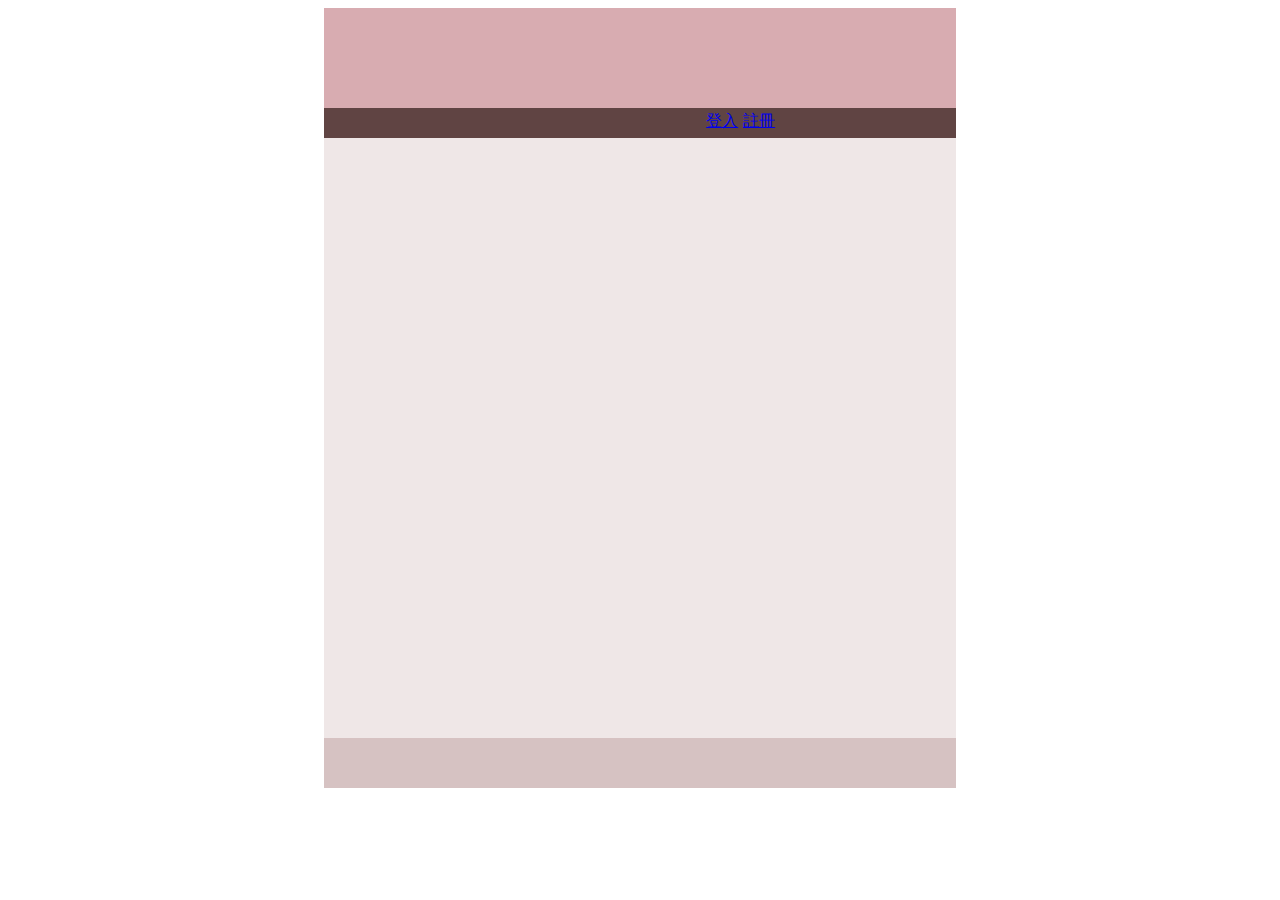
<file: member/src/main/resources/static/index.html>
<!DOCTYPE html>
<html>
<head>
<meta charset="utf-8">
<title>Insert title here</title>
<link rel="stylesheet" href="css/st1.css">
</head>
<body>
<div id="header"></div>
<div id="navigater">
	<div id="nav">
		<table width="30%" border="0">
			<tr>
				<td><a href="login.html">登入</a>
				<td><a href="/addMember">註冊</a>
		</table>
	</div>
</div>
<div id="content"></div>
<div id="footer"></div>
</body>
</html>
</file>
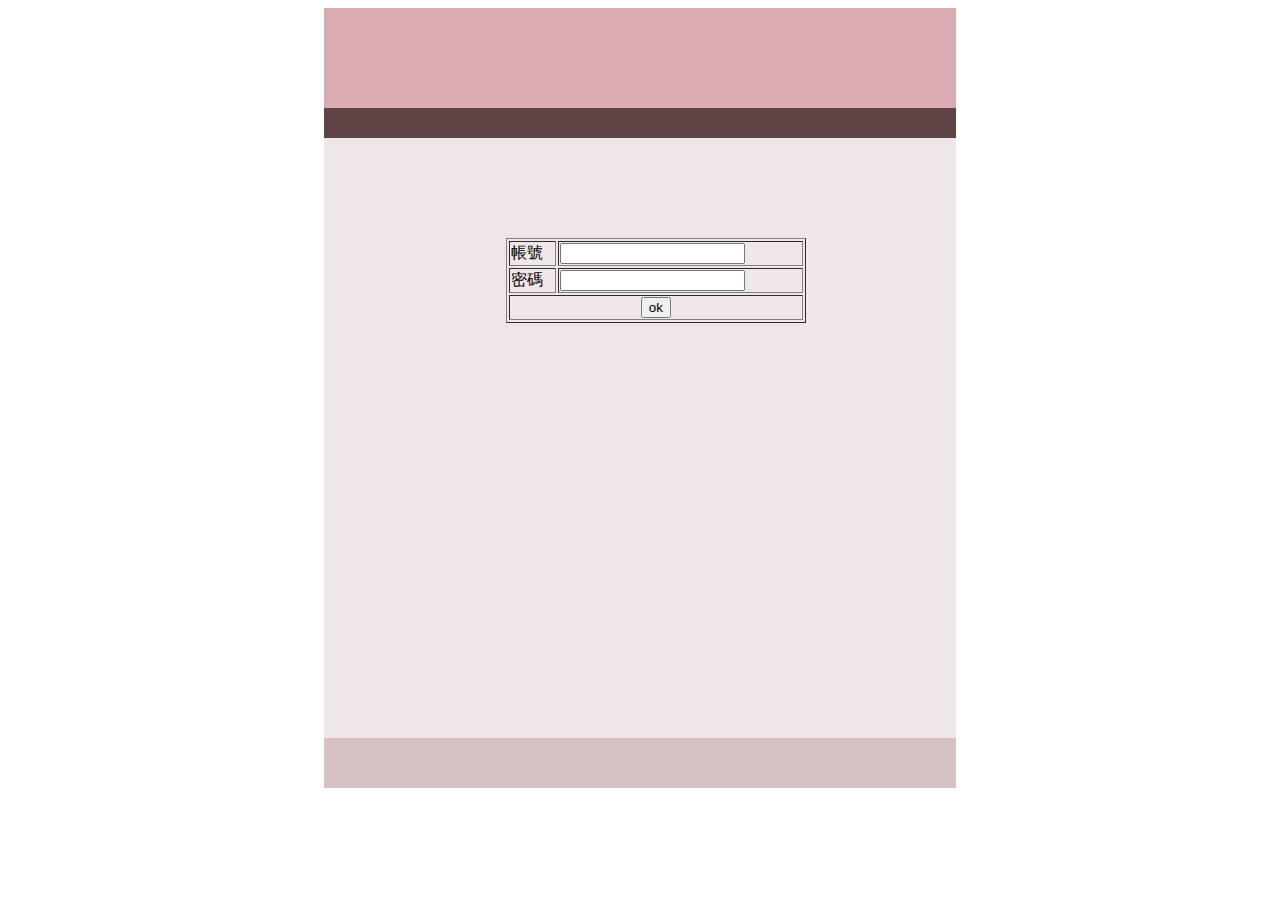
<file: member/src/main/resources/static/login.html>
<!DOCTYPE html>
<html>
<head>
<meta charset="utf-8">
<title>Insert title here</title>
<link rel="stylesheet" href="css/st1.css">
</head>
<body>
<div id="header"></div>
<div id="navigater"></div>
<div id="content">
		<div id="con">
			<form action="/Login" method="post">
		<table width=300 align=center border=1>
			<tr>
				<td>帳號
				<td><input type="text" name="username">
			<tr>
				<td>密碼
				<td><input type="password" name="password">
			<tr>
				<td colspan=2 align=center>
				<input type="submit" value="ok">
		</table>
	</form>
		</div>
	
	
</div>
<div id="footer"></div>

</body>
</html>
</file>
<file: member/src/main/resources/static/css/st1.css>
@charset "BIG5";
#header{
	background-color:#D8ACB1 ;
	width: 50%;
	height:100px;
	margin-left: 25%;
	
}
#navigater{
	
	background-color:#604443;
	width: 50%;
	height:30px;
	margin-left: 25%;
}
#nav{
	color:white;
	padding-left:60%;
	
}
#content{
	background-color:#EFE7E7;
	width: 50%;
	height:600px;
	margin-left: 25%;
}
#con{
	padding-left:5%;
	padding-top: 100px;
}
#footer{
	background-color:#D6C2C2;
	width: 50%;
	height:50px;
	margin-left: 25%;
}
</file>
